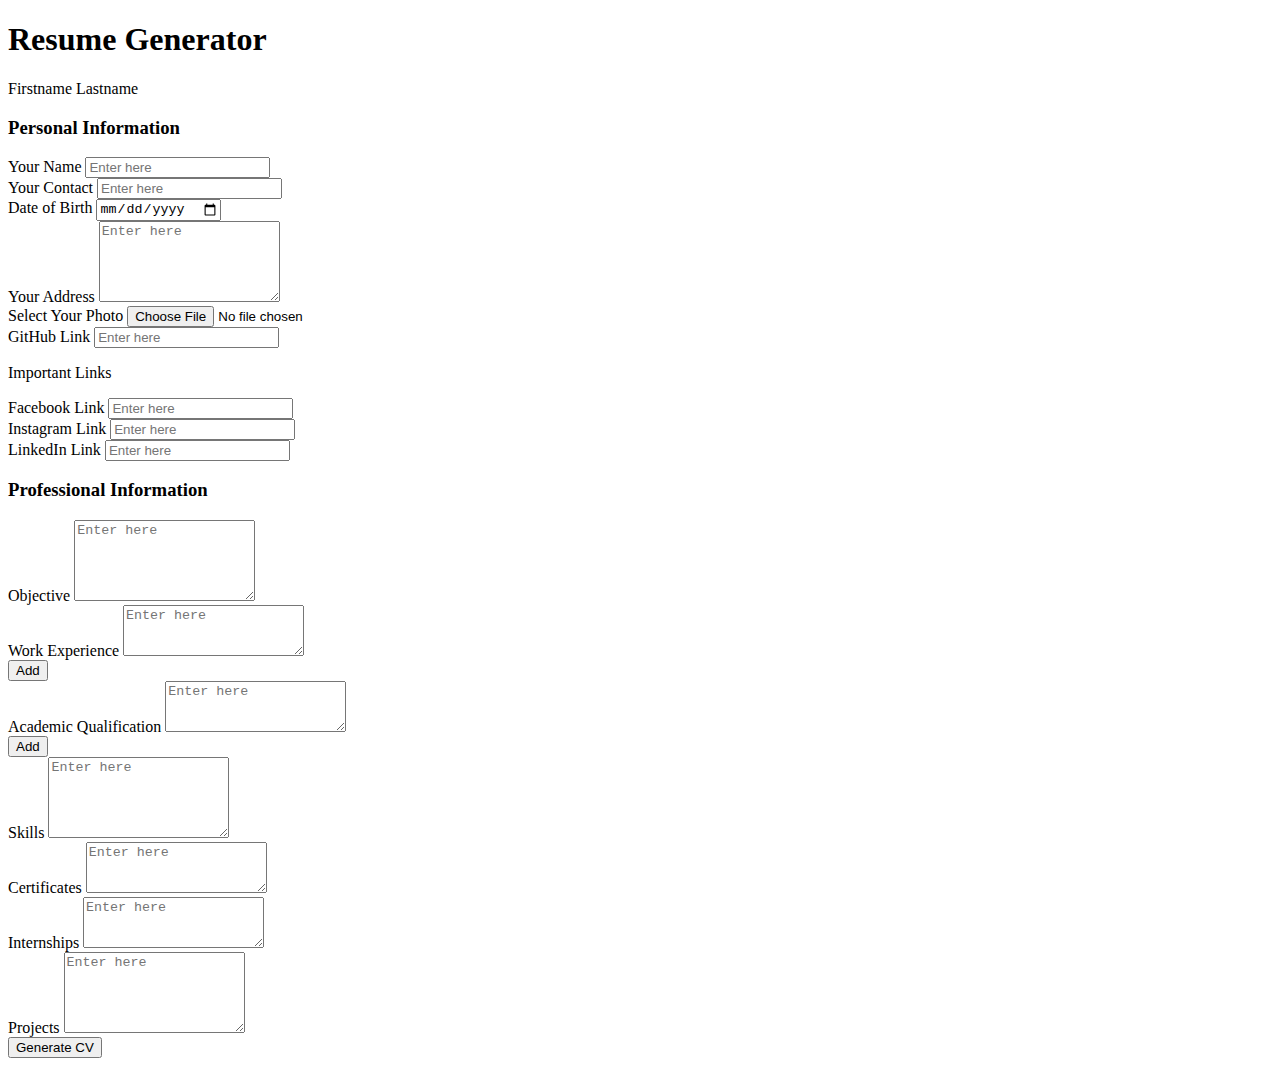
<file: Coding Raja Technologies Internship/resume_generator/index.html>
<!DOCTYPE html>
<html lang="en">
<head>
    <meta charset="UTF-8">
    <link
      href="https://cdn.jsdelivr.net/npm/bootstrap@5.0.0-beta2/dist/css/bootstrap.min.css"
      rel="stylesheet"
      integrity="sha384-BmbxuPwQa2lc/FVzBcNJ7UAyJxM6wuqIj61tLrc4wSX0szH/Ev+nYRRuWlolflfl"
      crossorigin="anonymous">
    <link rel="stylesheet" href="style.css"/>
    <title>Resume Generator</title>
</head>
<body>
  <div class="card mx-5 mt-3" id="cv-form">
    <h1 class="text-center my-2">Resume Generator</h1>
    <p class="text-center">Firstname Lastname</p>
    <div class="card-body">
      <div class="container">
        <div class="row">
          <!-- Personal Information -->
          <div class="col-md-6">
            <h3>Personal Information</h3>
            <div class="form-group">
              <label for="nameField">Your Name</label>
              <input type="text" id="nameField" placeholder="Enter here" class="form-control">
            </div>
            <div class="form-group mt-2">
              <label for="contactField">Your Contact</label>
              <input type="text" id="contactField" placeholder="Enter here" class="form-control"/>
            </div>
            <div class="form-group mt-2">
              <label for="dobField">Date of Birth</label>
              <input type="date" id="dobField" class="form-control"/>
            </div>
            <div class="form-group mt-2">
              <label for="addressField">Your Address</label>
              <textarea 
                id="addressField" 
                placeholder="Enter here" 
                class="form-control"
                rows="5"></textarea>
            </div>
            <div class="form-group mt-3">
              <label for="imgField">Select Your Photo</label>
              <input id="imgField" type="file" class="form-control" />
            </div>
            <div class="form-group mt-2">
              <label for="githubField">GitHub Link</label>
              <input type="text" id="githubField" placeholder="Enter here" class="form-control"/>
            </div>
            <p class="secondary-text my-3">Important Links</p>
            <div class="form-group mt-2">
              <label for="fbField">Facebook Link</label>
              <input 
                type="text" 
                id="fbField"
                placeholder="Enter here" 
                class="form-control"/>
            </div>
            <div class="form-group mt-2">
              <label for="instaField">Instagram Link</label>
              <input type="text" id="instaField" placeholder="Enter here" class="form-control"/>
            </div>
            <div class="form-group mt-2">
              <label for="linkedField">LinkedIn Link</label>
              <input type="text" id="linkedField" placeholder="Enter here" class="form-control"/>
            </div>
          </div>
          <!-- Professional Information -->
          <div class="col-md-6">
            <h3>Professional Information</h3>
            <div class="form-group mt-2">
              <label for="objectiveField">Objective</label>
              <textarea 
                id="objectiveField"
                placeholder="Enter here" 
                class="form-control "
                rows="5"></textarea>
            </div>
            <div class="form-group mt-2" id="we">
              <label for="WorkExperienceField">Work Experience</label>
              <textarea 
                id="WorkExperienceField"
                placeholder="Enter here" 
                class="form-control weField"
                rows="3"></textarea>
              <div class="container text-center mt-2" id= "weAddButton">
                <button onclick="addNewWEField()" class="btn btn-primary btn-sm">Add</button>
              </div>
            </div>
            <div class="form-group mt-2" id="aq">
              <label for="eqField">Academic Qualification</label>
              <textarea 
                id="eqField"
                placeholder="Enter here" 
                class="form-control eqField"
                rows="3"></textarea>
              <div class="container text-center mt-2" id="aqAddButton">
                <button onclick="addNewAQField()" class="btn btn-primary btn-sm">Add</button>
              </div>
            </div>
            <div class="form-group mt-2">
              <label for="skillsField">Skills</label>
              <textarea 
                id="skillsField"
                placeholder="Enter here" 
                class="form-control"
                rows="5"></textarea>
            </div>
            <div class="form-group mt-2">
              <label for="certificatesField">Certificates</label>
              <textarea 
                id="certificatesField"
                placeholder="Enter here" 
                class="form-control"
                rows="3"></textarea>
            </div>
            <div class="form-group mt-2">
              <label for="internshipsField">Internships</label>
              <textarea 
                id="internshipsField"
                placeholder="Enter here" 
                class="form-control"
                rows="3"></textarea>
            </div>
            
            <div class="form-group mt-2">
              <label for="projectsField">Projects</label>
              <textarea 
                id="projectsField"
                placeholder="Enter here" 
                class="form-control"
                rows="5"></textarea>
            </div>
          </div>
        </div>
      </div>
      <div class="container text-center mt-3">
        <button onclick="generateCV()" class="btn btn-primary btn-lg">Generate CV</button>
      </div>
    </div>
  </div>

  <!-- CV Template Section -->
  <!-- CV Template Section -->
<div class="container" id="cv-template">
  <div class="row">
    <div class="col-md-6">
      <div class="card">
        <div class="card-body">
          <!-- Template 1 -->
          <h5 class="card-title">Template 1</h5>
          <p class="card-text">This is a sample template 1. Add your template content here.</p>
          <button class="btn btn-primary" onclick="selectTemplate(1)">Select Template</button>
        </div>
      </div>
    </div>
    <div class="col-md-6">
      <div class="card">
        <div class="card-body">
          <!-- Template 2 -->
          <h5 class="card-title">Template 2</h5>
          <p class="card-text">This is a sample template 2. Add your template content here.</p>
          <button class="btn btn-primary" onclick="selectTemplate(2)">Select Template</button>
        </div>
      </div>
    </div>
  </div>
</div>

  <script src="script.js"></script>
  <script
    src="https://cdn.jsdelivr.net/npm/bootstrap@5.0.0-beta2/dist/js/bootstrap.bundle.min.js"
    integrity="sha384-b5kHyXgcpbZJO/tY9Ul7kGkf1S0CWuKcCD38l8YkeH8z8QjE0GmW1gYU5S9FOnJ0"
    crossorigin="anonymous"></script>
</body>
</html>
</file>
<file: Coding Raja Technologies Internship/resume_generator/style.css>
body{
    background: color #e2e2e2;;
}


#cv-form {
    /*display: none;*/
}

#cv-template {
    display: none;
}

.myimg {
    border-radius: 50%;
    width: 200px;
}

.background {
    background-color: aqua;
}
</file>
